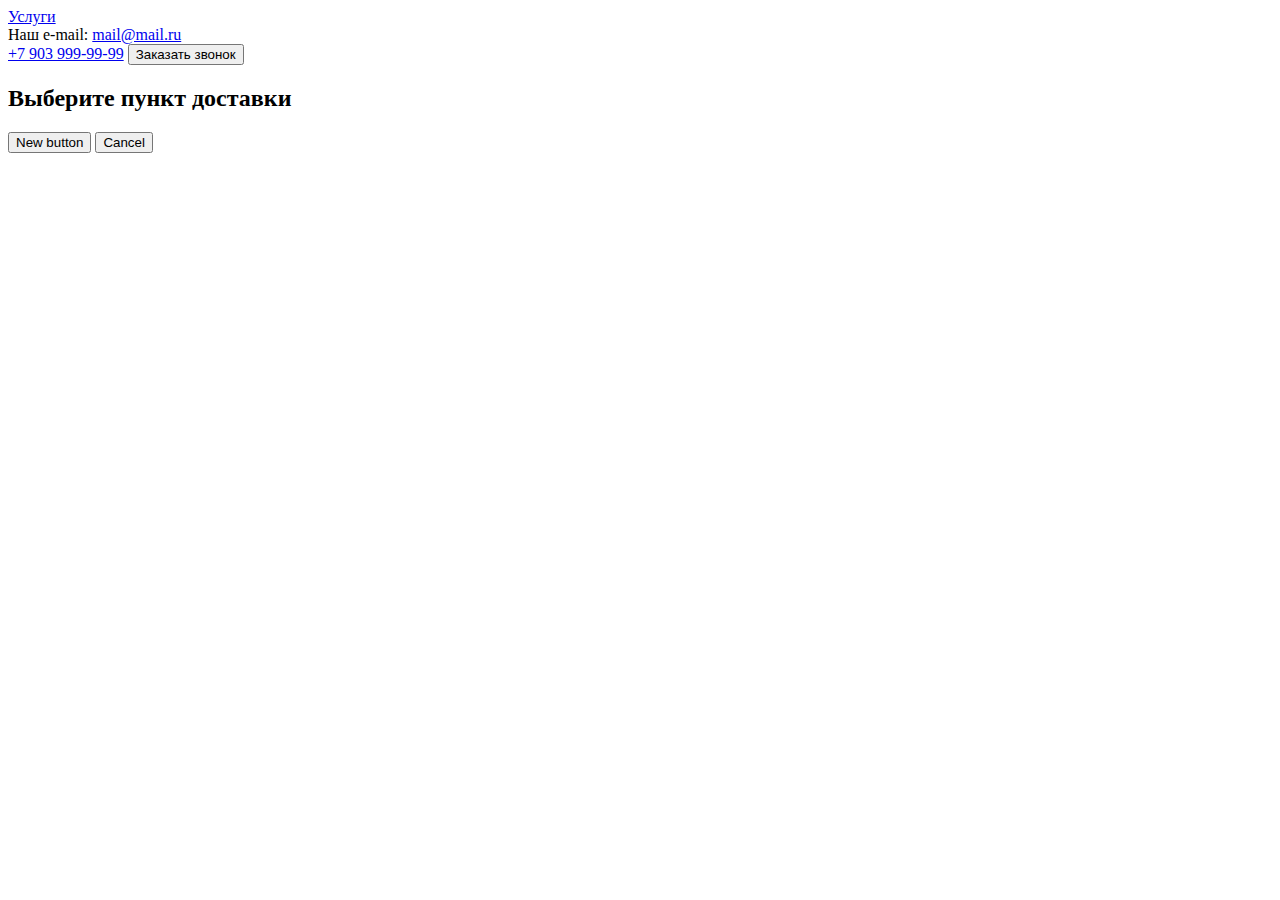
<file: index.htmL>
<!DOCTYPE html>
<html>
<head>
    <meta charset='utf-8'>
    <meta http-equiv='X-UA-Compatible' content='IE=edge'>
    <title>Смарт-Экспресс - сайт находится в разработке</title>
    <meta name='viewport' content='width=device-width, initial-scale=1'>
</head>
<body>
    <header>
        <nav>
            <a href="#services">Услуги</a>   
        </nav>
        <div>
            Наш e-mail: <a href="mailto:mail@mail.ru">mail@mail.ru</a>  
        </div>   
            <a href="tel:+79039999999">+7 903 999-99-99</a>
            <button>Заказать звонок</button>
        </div>
    </header> 
    <h2>Выберите пункт доставки</h2>
    <button>New button</button>
    <button>Cancel</button>               
</body>
</html>
</file>
